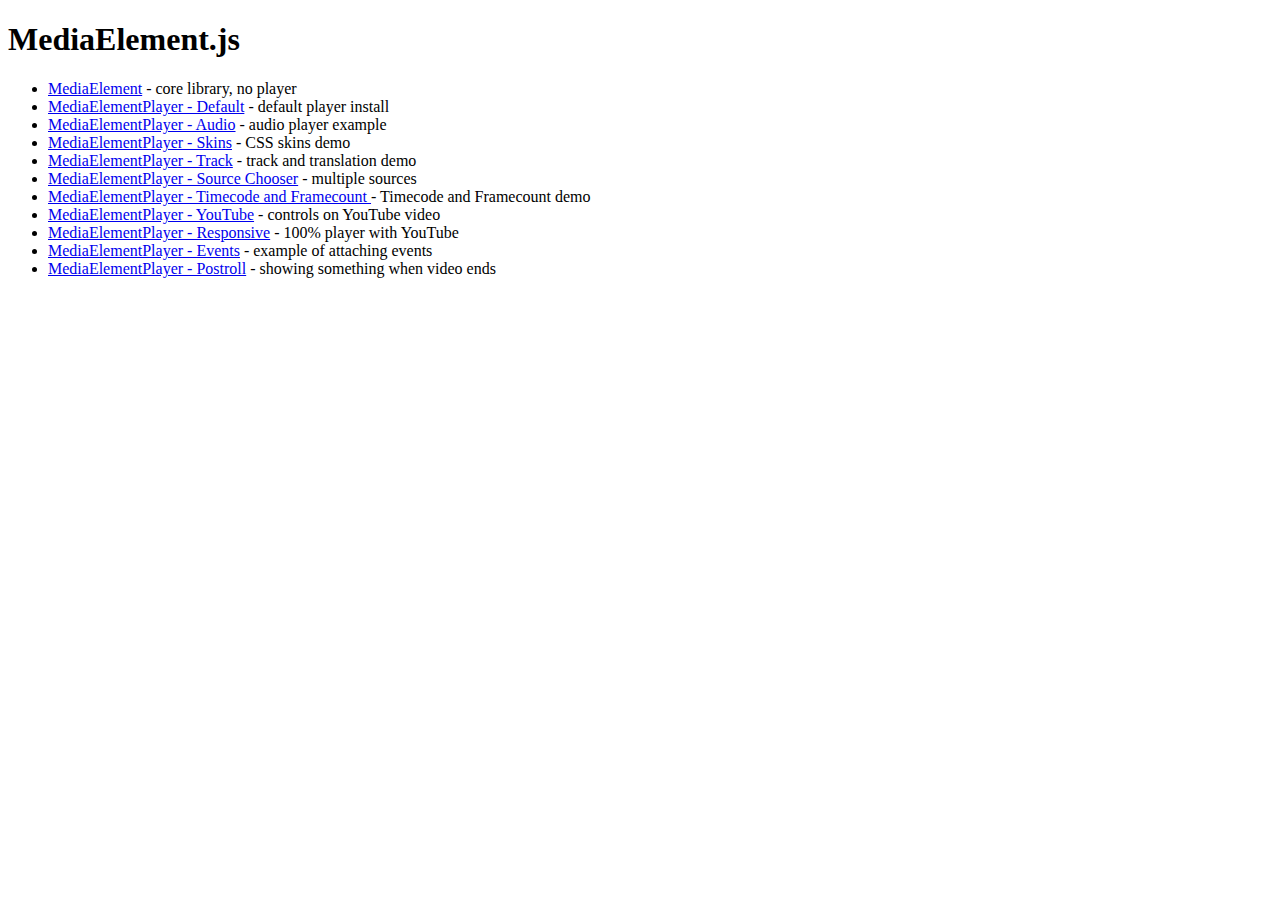
<file: client/players/mediaelement-js/johndyer-mediaelement-2601db5/demo/index.html>
<!DOCTYPE html>
<html>
<head>
	<meta http-equiv="Content-Type" content="text/html; charset=utf-8" />
	<title>MediaElement.js</title>	
</head>
<body>

<h1>MediaElement.js</h1>

<ul>
	<li><a href="mediaelement.html">MediaElement</a> - core library, no player</li>
	<li><a href="mediaelementplayer.html">MediaElementPlayer - Default</a> - default player install</li>
	<li><a href="mediaelementplayer-audio.html">MediaElementPlayer - Audio</a> - audio player example</li>
	<li><a href="mediaelementplayer-skins.html">MediaElementPlayer - Skins</a> - CSS skins demo</li>
	<li><a href="mediaelementplayer-track.html">MediaElementPlayer - Track</a> - track and translation demo</li>
	<li><a href="mediaelementplayer-sourcechooser.html">MediaElementPlayer - Source Chooser</a> - multiple sources</li>
	<li><a href="mediaelementplayer-frameaccurate.html">MediaElementPlayer - Timecode and Framecount </a> - Timecode and Framecount demo</li>
	<li><a href="mediaelementplayer-youtube.html">MediaElementPlayer - YouTube</a> - controls on YouTube video</li>
	<li><a href="mediaelementplayer-responsive.html">MediaElementPlayer - Responsive</a> - 100% player with YouTube</li>
	<li><a href="mediaelementplayer-events.html">MediaElementPlayer - Events</a> - example of attaching events</li>
	<li><a href="mediaelementplayer-postroll.html">MediaElementPlayer - Postroll</a> - showing something when video ends</li>
	
</ul>

</body>
</html>
</file>
